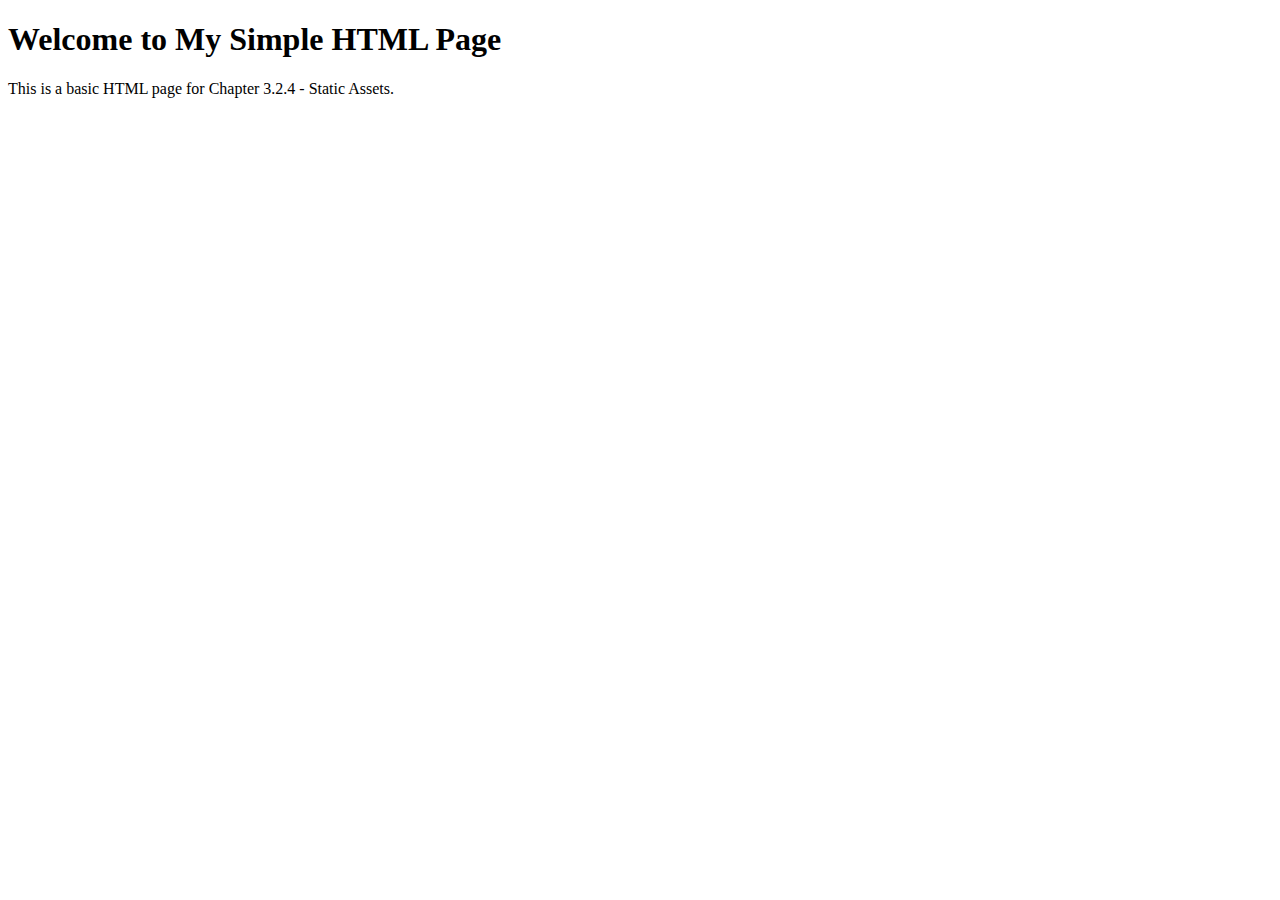
<file: source-code/chapter3/3.2.4-StaticAssets/index.html>
<!DOCTYPE html>
<html lang="en">
<head>
    <meta charset="UTF-8">
    <title>Simple HTML Page</title>
</head>
<body>
    <h1>Welcome to My Simple HTML Page</h1>
    <p>This is a basic HTML page for Chapter 3.2.4 - Static Assets.</p>
</body>
</html>
</file>
